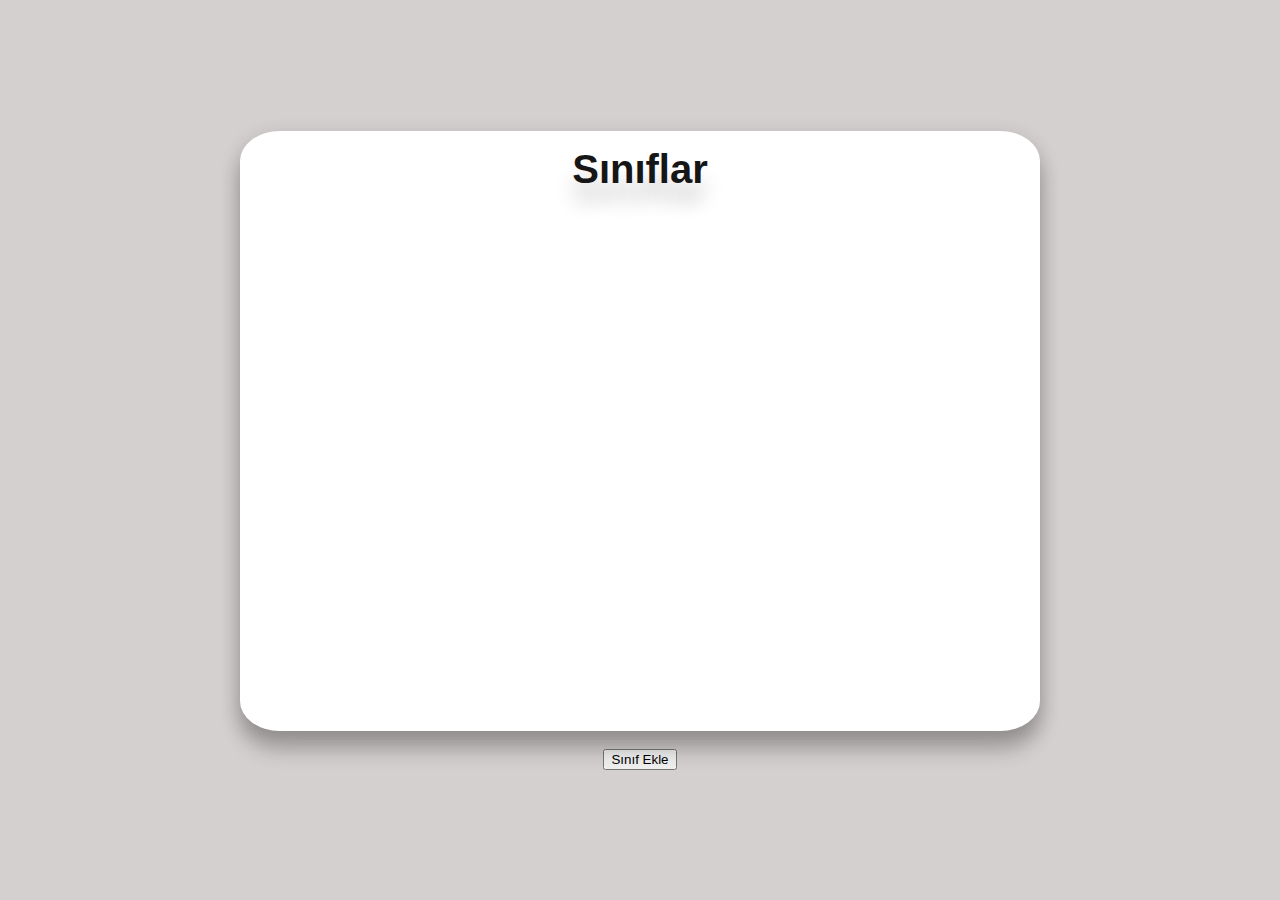
<file: classSeatingArrangementProject/index.html>
<!DOCTYPE html>
<html lang="en">
<head>
    <meta charset="UTF-8">
    <meta name="viewport" content="width=device-width, initial-scale=1.0">
    <title>Class Seating Arrangement</title>
    <link rel="stylesheet" href="style.css">
    <!--!-------------------------------------- Bootstrap Icons CDN ------------------------------------------>
    <link rel="stylesheet" href="https://cdn.jsdelivr.net/npm/bootstrap-icons@1.11.1/font/bootstrap-icons.css">
    <!--!---------------------------------------------------------------------------------------------------->
    <link href="https://cdn.jsdelivr.net/npm/bootstrap@5.3.2/dist/css/bootstrap.min.css" rel="stylesheet" integrity="sha384-T3c6CoIi6uLrA9TneNEoa7RxnatzjcDSCmG1MXxSR1GAsXEV/Dwwykc2MPK8M2HN" crossorigin="anonymous">
</head>
<body>
    <div class="container">
        <div class="disable-container"></div>
        <div class="class-wrap">
            <div class="selectClass">
                <p><center><b class="title">Sınıflar</b></center></p>
                <table class="table table-hover border">
                    <tr></tr>
                </table>
            </div>
        </div>
        <br>
        <button type="button" class="btn btn-dark add-class">Sınıf Ekle</button>
    </div>
    <script src="app.js"></script>
</body>
</html>
</file>
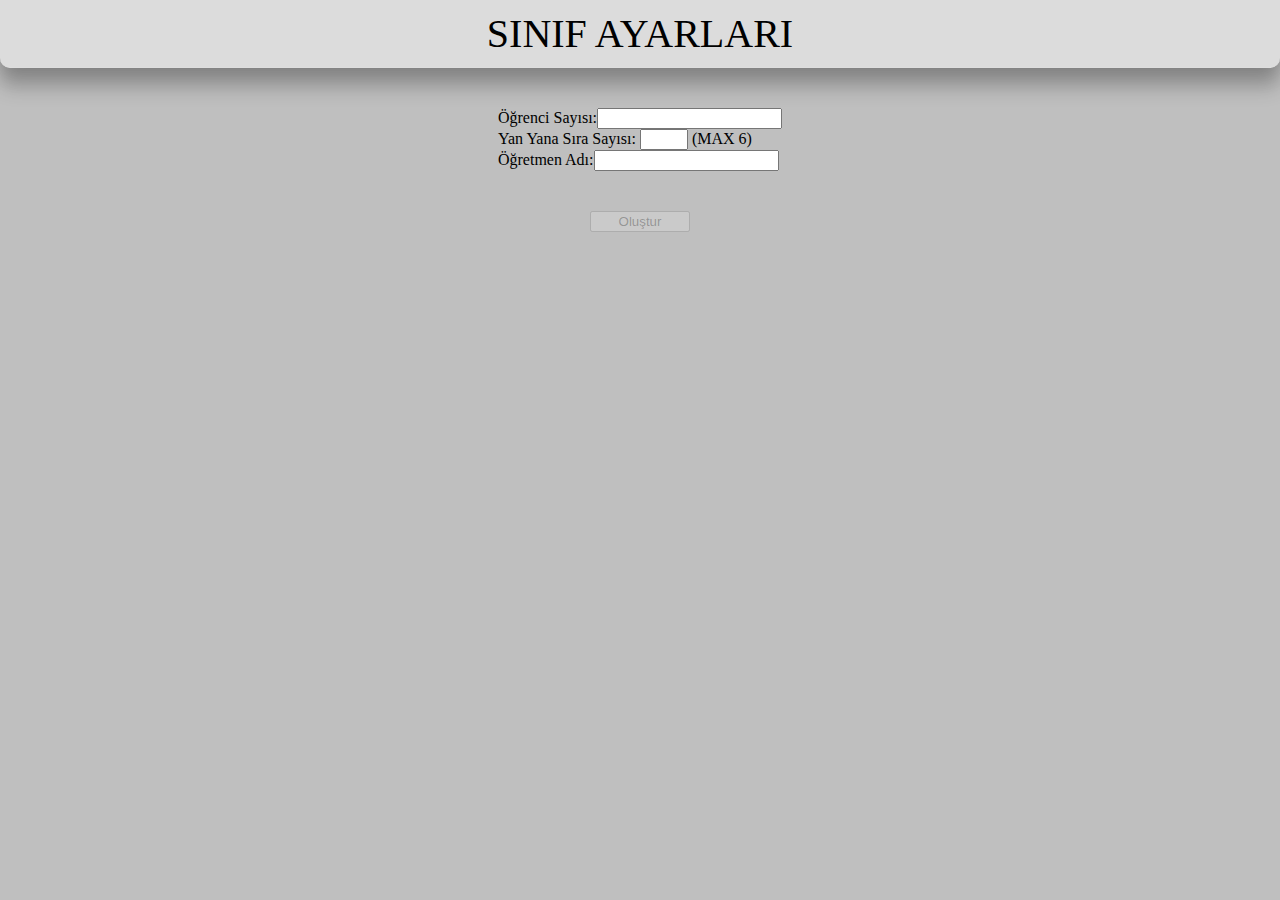
<file: classSeatingArrangementProject/class-type.html>
<!DOCTYPE html>
<html lang="en">

<head>
    <meta charset="UTF-8" />
    <meta name="viewport" content="width=device-width, initial-scale=1.0" />
    <link href="https://cdn.jsdelivr.net/npm/bootstrap@5.3.2/dist/css/bootstrap.min.css" rel="stylesheet"
        integrity="sha384-T3c6CoIi6uLrA9TneNEoa7RxnatzjcDSCmG1MXxSR1GAsXEV/Dwwykc2MPK8M2HN" crossorigin="anonymous" />
    <link rel="stylesheet" href="css/class-type.css" />
    <title>Class Settings</title>
</head>

<body>
    <div class="title-wrapper">
        <div class="title">SINIF AYARLARI</div>
    </div>
    <div class="settings-wrapper">
        <div class="settings-input">
            <div class="form-group row">
                <div class="col-sm-25">
                    Öğrenci Sayısı:<input type="number" class="form-control studentCount" min="0" />
                </div>
            </div>
            <div class="form-group row">
                <div class="col-sm-25">
                    Yan Yana Sıra Sayısı: <input type="number" class="form-control tableCount" min="0" max="6" />
                    (MAX 6)
                </div>
            </div>
            <div class="form-group row">
                <div class="col-sm-25">
                    Öğretmen Adı:<input type="text" class="form-control teacherName" min="0" />
                </div>
            </div>
        </div>
    </div>
    <div class="btn-wrapper">
        <button type="button" class="btn btn-dark" id="btnCreate">Oluştur</button>
    </div>
    <div class="class-preview-wrapper">
        <div class="class-preview"></div>
    </div>
    <script src="JS/class-type.js"></script>
</body>

</html>
</file>
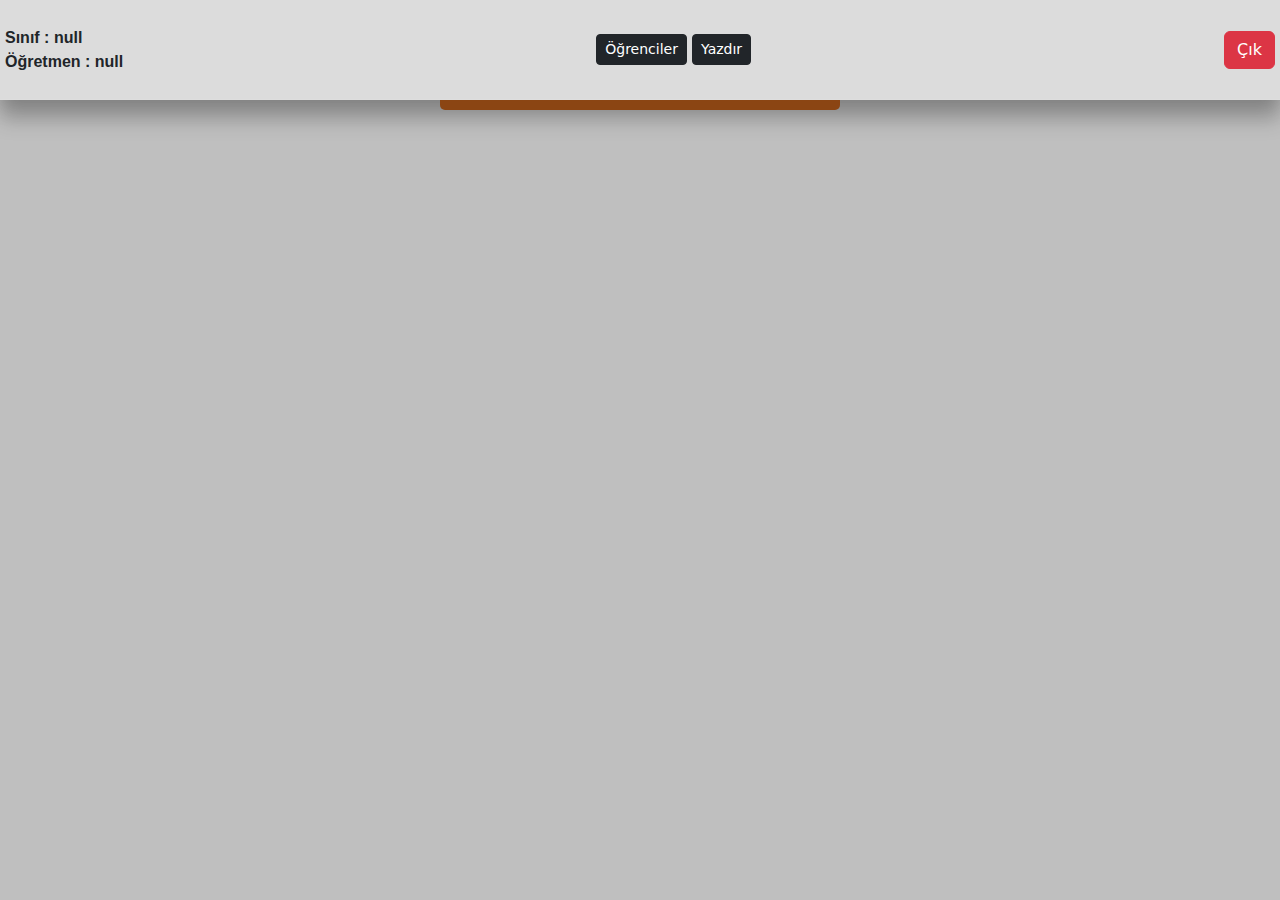
<file: classSeatingArrangementProject/class.html>
<!DOCTYPE html>
<html lang="en">
<head>
    <meta charset="UTF-8">
    <meta name="viewport" content="width=device-width, initial-scale=1.0">
    <link rel="stylesheet" href="https://cdn.jsdelivr.net/npm/bootstrap@5.3.2/dist/css/bootstrap.min.css">
    <link rel="stylesheet" href="https://cdn.jsdelivr.net/npm/bootstrap-icons@1.11.1/font/bootstrap-icons.css">
    <link rel="stylesheet" href="css/class.css">
    <title>Sınıf</title>
</head>
<body>
    <div class="disabled"></div>
    <div class="students-select-wrapper">
        <div class="students-select">
            <div class="students-wrapper">
                <div class="students-select-title">ÖĞRENCİLER</div>
                <div class="students-list">
                    <ul class="student-ul"></ul>
                </div>
            </div>
            <i id="exit" class="bi bi-x-circle"></i>
        </div>
    </div>
    <div class="header-wrapper">
        <div class="header">
            <div class="left">
                <div class="title">Sınıf: </div>
                <div class="teacher">Öğretmen: </div>
            </div>
            <div class="buttons">
                <button type="button" id="btnStudents" class="btn btn-dark btn-sm">Öğrenciler</button>
                <button type="button" id="btnPrint" class="btn btn-dark btn-sm">Yazdır</button>
            </div>
            <div class="delete">
                <button type="button" class="btn btn-danger" id="btnExit">Çık</button>
            </div>
        </div>
    </div>
    <div class="class-wrapper">
        <div class="class-object">
            <div class="board-wrapper">
                <div class="board"></div>
            </div>
            <div class="main">
                <div class="student-table-wrapper"></div>
            </div>
        </div>
    </div>
    
    <script src="JS/class.js"></script>
</body>
</html>
</file>
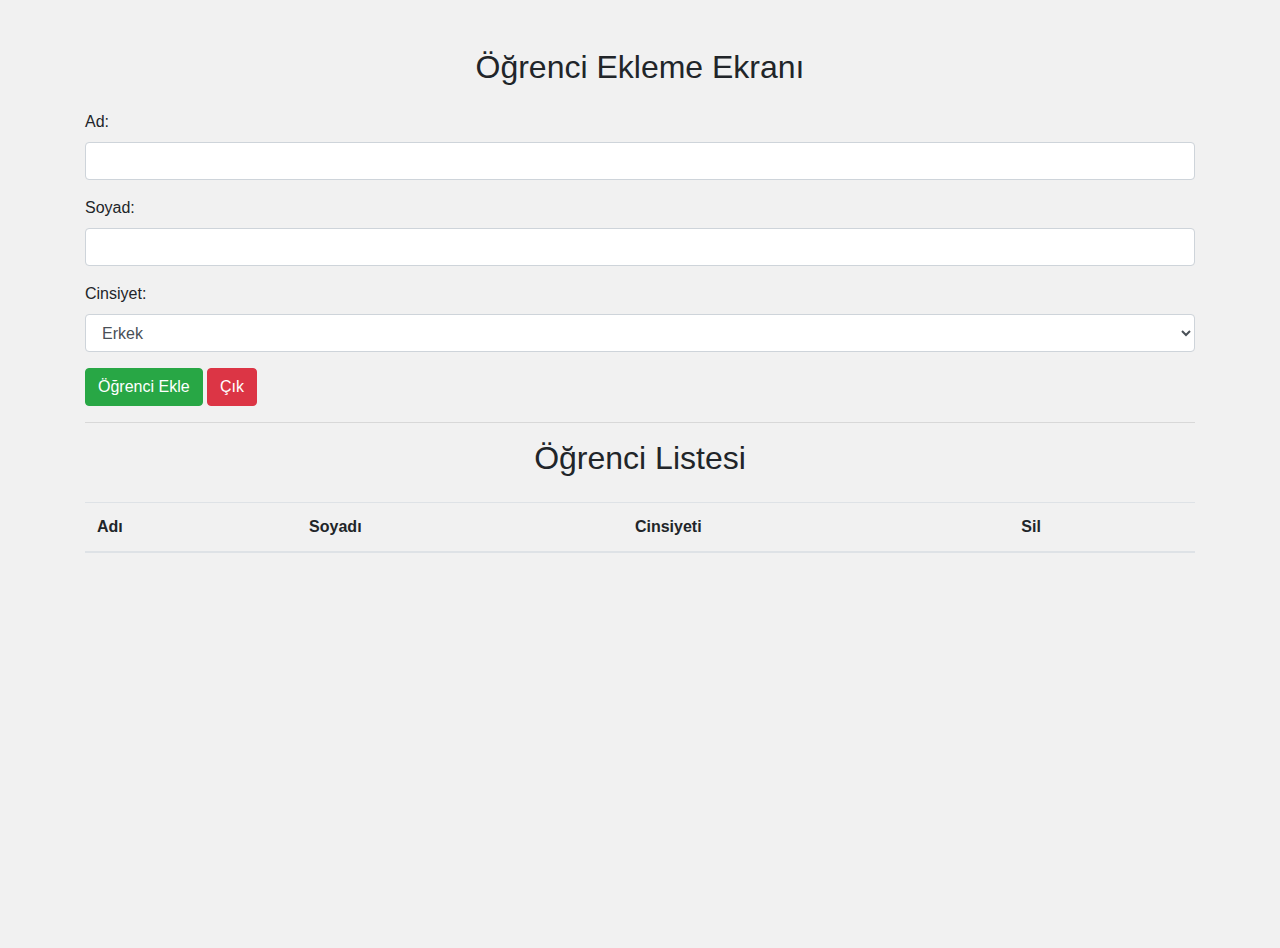
<file: classSeatingArrangementProject/students.html>
<!DOCTYPE html>
<html lang="en">
<head>
    <meta charset="UTF-8">
    <meta name="viewport" content="width=device-width, initial-scale=1.0">
    <title>Öğrenci Ekleme Ekranı</title>
    <!-- Bootstrap CSS -->
    <link rel="stylesheet" href="https://stackpath.bootstrapcdn.com/bootstrap/4.3.1/css/bootstrap.min.css">
    <link rel="stylesheet" href="css/students.css">
</head>
<body>

    <div class="container mt-5">
        <h2 class="mb-4"><center>Öğrenci Ekleme Ekranı</center></h2>

        <form>
            <div class="form-group">
                <label for="fname">Ad:</label>
                <input type="text" class="form-control" id="name" name="name" required>
            </div>

            <div class="form-group">
                <label for="lname">Soyad:</label>
                <input type="text" class="form-control" id="surname" name="surname" required>
            </div>

            <div class="form-group">
                <label for="gender">Cinsiyet:</label>
                <select class="form-control" id="gender" name="gender" required>
                    <option value="Erkek">Erkek</option>
                    <option value="Kız">Kız</option>
                </select>
            </div>

            <button type="button" class="btn btn-success" onclick="addStudent()">Öğrenci Ekle</button>
            <button type="button" class="btn btn-danger" onclick="exitStudent()">Çık</button>
        </form>
        <hr>
        <h2 class="mb-4"><center>Öğrenci Listesi</center></h2>
        <table class="table table-hover">
            <thead>
              <tr>
                <th scope="col">Adı</th>
                <th scope="col">Soyadı</th>
                <th scope="col">Cinsiyeti</th>
                <th scope="col">Sil</th>
              </tr>
            </thead>
            <tbody class="student-list">
            </tbody>
        </table>
        
    </div>
    <script src="JS/students.js"></script>
</body>
</html>
</file>
<file: classSeatingArrangementProject/style.css>
@import url('https://fonts.googleapis.com/css2?family=Roboto+Mono:wght@500&family=Roboto:wght@500&display=swap');
html, body {
    height: 100%;
  }
  
body{
    margin:0;
    padding:0;

}

.container{
    display: flex;
    align-items: center;
    justify-content: center;
    flex-direction: column;
    height: 100%;
    width: 100%;
}

.disable-container{
    content: "";
    position: absolute;
    top: 0;
    left: 0;
    height: 100%;
    width: 100%;
    background-color: rgb(213, 208, 208);
}

.class-wrap{
    max-width: 800px;
    max-height: 600px;
    background-color: rgb(255, 255, 255);
    width: 100%;
    height: 100%;
    display: flex;
    justify-content: center;
    border-radius: 5%;
    position: relative;
    z-index: 9999;
    overflow: auto;
    box-shadow: 0 20px 20px 0 rgba(0, 0, 0, 0.2), 0 6px 20px 0 rgba(0, 0, 0, 0.19);
    
}

.class-wrap::-webkit-scrollbar {
    width: 12px;
    background-color: transparent;
}

.class-wrap::-webkit-scrollbar-thumb {
    background-color: rgb(116, 117, 116);
    border-radius: 25px;
}

.class-wrap::-webkit-scrollbar-thumb:hover {
    background-color: #39484f;
}

.title{
    font-size: 40px;
    color: rgb(23, 22, 22);
    font-family: 'Lato', sans-serif;
    text-shadow: 0 20px 20px rgba(0, 0, 0, 0.2);
}

.selectClass{
    height: 100%;
    width: 100%;
    text-align: center;
}

.selectClass th{
    font-size: 22px;
    font-family: 'Lato', sans-serif;
}

.selectClass th:hover{
    background-color: rgb(220, 215, 215);
    cursor: pointer;
}

.selectClass th i{
    font-size: 20px;
    background-color: transparent;
}

.selectClass th i:hover{
    background-color: transparent;
    color: red;
    cursor: pointer;
}

.add-class{
    z-index: 9998;
}
</file>
<file: classSeatingArrangementProject/css/class-type.css>
@import url('https://fonts.googleapis.com/css2?family=Roboto+Mono:wght@500&family=Roboto:wght@300;500&display=swap');
html, body {
    height: 100%;
  }
  
body{
    margin:0;
    padding:0;
    background-color: rgb(191, 191, 191);
}

.title-wrapper{
    display: flex;
    justify-content: center;
    background-color: rgb(220, 220, 220);
    border-bottom: 1px solid rgb(222, 222, 222);
    border-radius:0 0 10px 10px ;
    box-shadow: 0 20px 20px 0 rgba(0, 0, 0, 0.2), 0 6px 20px 0 rgba(0, 0, 0, 0.19);
}

.title{
    font-size: 40px;
    margin: 10px;
    color: black;
}

.settings-wrapper{
    display: flex;
    justify-content: center;
    margin: 40px;

}
.settings-title{
    font-weight: bold;
    font-size: 24px;
    font-family: 'Roboto', sans-serif;
    margin: 5px;
}


.btn-wrapper{
    display: flex;
    justify-content: center;
    font-family: 'Roboto', sans-serif;
    width: 100%;

}

.btn{
    width: 100px;
}
.class-object{
    width: 100%;
    height: 100%;
    position: relative;
}

.board-wrapper{
    height: 50px;
    width: 100%;
    display: flex;
    justify-content: center;  
}

.board{
    max-width: 400px;
    max-height: 10px;
    border-radius:0 0 5px 5px ;
    background-color: 	rgb(139,69,19);
    width: 100%;
    height: 100%;
}

.main{
    width: 100%;
    height: calc(100% - 170px);
    display: flex;
    justify-content: center;
}

.left-table{
    margin-left: 20px;
}

img{
    margin-left: -25px;
    margin-right: -25px;
}

.label{
    margin-top: 30px; 
    margin-left: 30px;
    margin-right: 30px;
    top: 0;
    left: 0;
    font-size: 2vh;
    display: flex;
    justify-content: center;
    background-color: rgb(220, 220, 220);
    border-bottom: 1px solid rgb(222, 222, 222);
    border-radius:10px ;
    box-shadow: 0 20px 20px 0 rgba(0, 0, 0, 0.2), 0 6px 20px 0 rgba(0, 0, 0, 0.19);

}
</file>
<file: classSeatingArrangementProject/css/class.css>
html, body {
    height: 100%;
  }
  
body{
    margin:0;
    padding:0;
    background-color: rgb(191, 191, 191);
}

.header-wrapper{
    background-color: rgb(220, 220, 220);
    border-bottom: 1px solid rgb(222, 222, 222);
    box-shadow: 0 20px 20px 0 rgba(0, 0, 0, 0.2), 0 6px 20px 0 rgba(0, 0, 0, 0.19);
    width: 100%;
    max-height: 100px;
    min-height: 100px;
    height: 100%;
}

.header{
    display: flex;
    justify-content: space-between;
    align-items: center;
    height: 100%;
    margin-left: 5px;
    margin-right: 5px;
}

.title{
    font-weight: bold;
    font-family:'Franklin Gothic Medium', 'Arial Narrow', Arial, sans-serif;
}

.teacher{
    font-weight: bold;
    font-family:'Franklin Gothic Medium', 'Arial Narrow', Arial, sans-serif;
}

.class-object{
    width: 100%;
    height: 100%;
    position: relative;
}

.board-wrapper{
    height: 50px;
    width: 100%;
    display: flex;
    justify-content: center;  
}

.board{
    max-width: 400px;
    max-height: 10px;
    border-radius:0 0 5px 5px ;
    background-color: rgb(139,69,19);
    width: 100%;
    height: 100%;
}

.teacher-table-wrapper{
    height: 120px;
    width: 100%;
    position: relative;
}

.teacher-table{
    position: absolute;
    left: 100px;
    width: 150px;
    bottom: 0;
}

.main{
    width: 100%;
    height: calc(100% - 170px);
    display: flex;
    justify-content: center;
}

.left-table{
    margin-left: 20px;
    width: 150px;
}

.man-right{
    border: 1px solid bisque;
    font-weight: bold;
    position: absolute;
    font-size: 8px;
    margin-top: -15px;
    margin-left: -100px;
}

.girl-right{
    border: 1px solid bisque;
    font-weight: bold;
    position: absolute;
    font-size: 8px;
    margin-top: -15px;
    margin-left: -100px;
}

.space-right{
    border: 1px solid bisque;
    font-weight: bold;
    position: absolute;
    font-size: 8px;
    margin-top: -15px;
    margin-left: -100px;
}

.man-left{
    border: 1px solid bisque;
    font-weight: bold;
    position: absolute;
    font-size: 8px;
    margin-top: -15px;
    margin-left: -65px;
}

.girl-left{
    border: 1px solid bisque;
    font-weight: bold;
    position: absolute;
    font-size: 8px;
    margin-top: -15px;
    margin-left: -65px;
}

.space-left{
    border: 1px solid bisque;
    font-weight: bold;
    position: absolute;
    font-size: 8px;
    margin-top: -15px;
    margin-left: -50px;
}



.right-table{
    width: 150px;
}

img{
    margin-left: -25px;
    margin-right: -25px;
}

img:hover{
    cursor: pointer;
    border: 2px solid aqua;
    border-radius: 10px;
    background-color: cyan;
}

.disabled{
    display: none;
    position: fixed;
    height: 100%;
    width: 100%;
    background-color: black;
    opacity: 50%;
    z-index: 9998;
}

.students-select-wrapper{
    display: none;
    position: fixed;
    width: 100%;
    height: 100%;
    justify-content: center;
    align-items: center;
    z-index: 9999;
}

.students-select{
    display: flex;
    position: absolute;
    background-color: wheat;
    min-height: 400px;
    height: 400px;
    min-width: 400px;
    width: 400px;
    border: 1px solid black;
    border-radius: 20px;
    z-index: 9999;
    justify-content: center;
    overflow: auto;
}

.students-select-title{
    font-family:Georgia, 'Times New Roman', Times, serif;
    font-weight: bold;
    font-size: 24px;
    border-bottom: 2px solid black;
    padding-bottom: 6px;
    width: 100%;
    text-align: center;
    margin-bottom: 4px;
}

.students-list li{
    list-style-type: none;
    margin-left: -30px;
    margin-right: 4px;
    text-align: center;
    border: 1px solid black;
    margin-bottom: 2px;
}

.students-list li:hover{
    cursor: pointer;
    background-color: greenyellow;
}

#exit{
    position: absolute;
    font-size: 30px;
    top: 0px;
    right: 5px;
}

#exit:hover{
    cursor: pointer;
    color: red;
}

.students-select::-webkit-scrollbar {
    width: 12px;
    background-color: transparent;
}

.students-select::-webkit-scrollbar-thumb {
    background-color: green;
    border-radius: 25px;
}

.students-select::-webkit-scrollbar-thumb:hover {
    background-color: #39484f;
}
</file>
<file: classSeatingArrangementProject/css/students.css>
html, body {
    height: 100%;
  }
  
body{
    margin:0;
    padding:0;
    background-color: rgb(241, 241, 241);
}

.student-list {
    width: 80%;
    margin: 20px auto;
}
</file>
